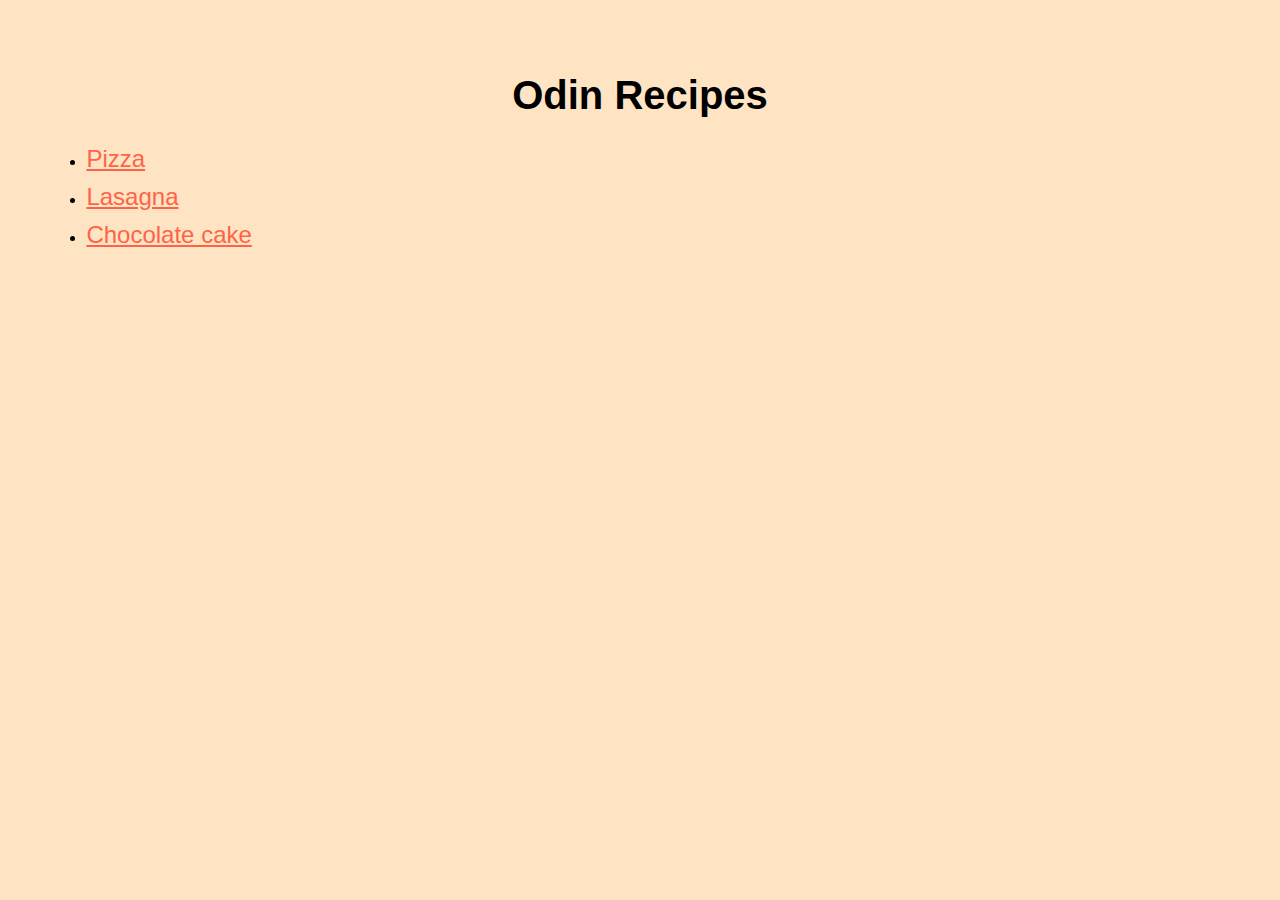
<file: index.html>
<!DOCTYPE html>
<html lang="en">
<head>
    <meta charset="UTF-8">
    <meta http-equiv="X-UA-Compatible" content="IE=edge">
    <meta name="viewport" content="width=device-width, initial-scale=1.0">
    <link rel="stylesheet" href="./css/styles.css">
    <title>Odin Recipes</title>
</head>
<body>
    <h1>Odin Recipes</h1>

    <ul>
        <li><a href="./recipes/pizza.html">Pizza</a></li>
        <li><a href="./recipes/lasagna.html">Lasagna</a></li>
        <li><a href="./recipes/chocolate-cake.html">Chocolate cake</a></li>
    </ul>
    
</body>
</html>
</file>
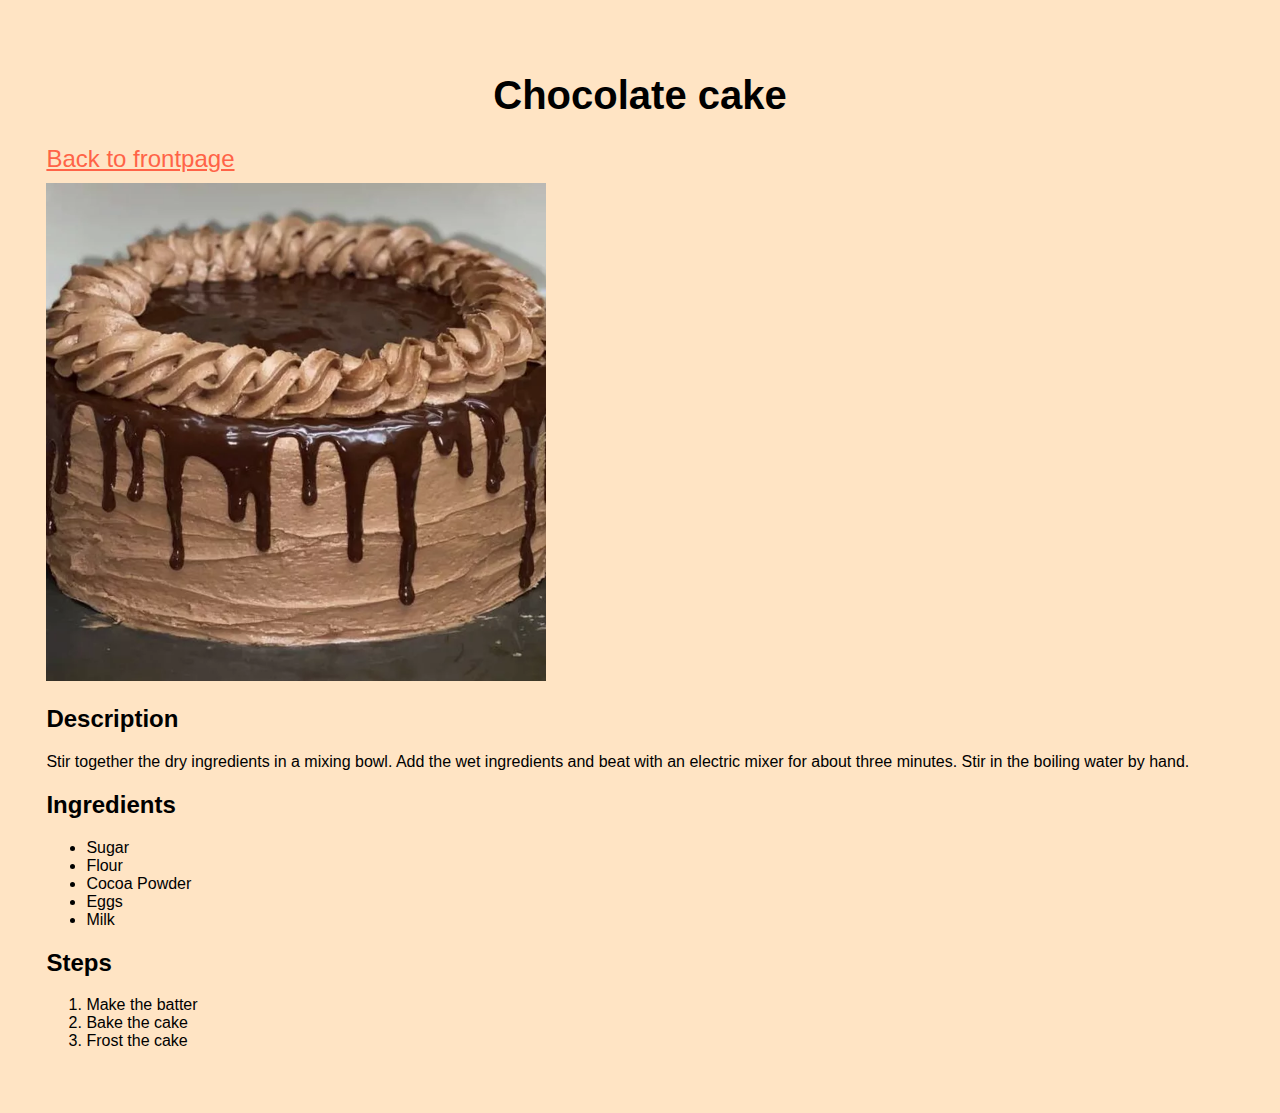
<file: recipes/chocolate-cake.html>
<!DOCTYPE html>
<html lang="en">
<head>
    <meta charset="UTF-8">
    <meta http-equiv="X-UA-Compatible" content="IE=edge">
    <meta name="viewport" content="width=device-width, initial-scale=1.0">
    <link rel="stylesheet" href="../css/styles.css">
    <title>Chocolate cake recipe</title>
</head>
<body>
    <h1>Chocolate cake</h1>
    <a href="../index.html">Back to frontpage</a>
    <img src="../images/cake.jpg" alt="Chocolate cake">
    <h2>Description</h2>
    <p>Stir together the dry ingredients in a mixing bowl. Add the wet ingredients and beat with an electric mixer for about three minutes. Stir in the boiling water by hand.</p>
    <h2>Ingredients</h2>
    <ul>
        <li>Sugar</li>
        <li>Flour</li>
        <li>Cocoa Powder</li>
        <li>Eggs</li>
        <li>Milk</li>
    </ul>
    <h2>Steps</h2>
    <ol>
        <li>Make the batter</li>
        <li>Bake the cake</li>
        <li>Frost the cake</li>
    </ol>
</body>
</html>
</file>
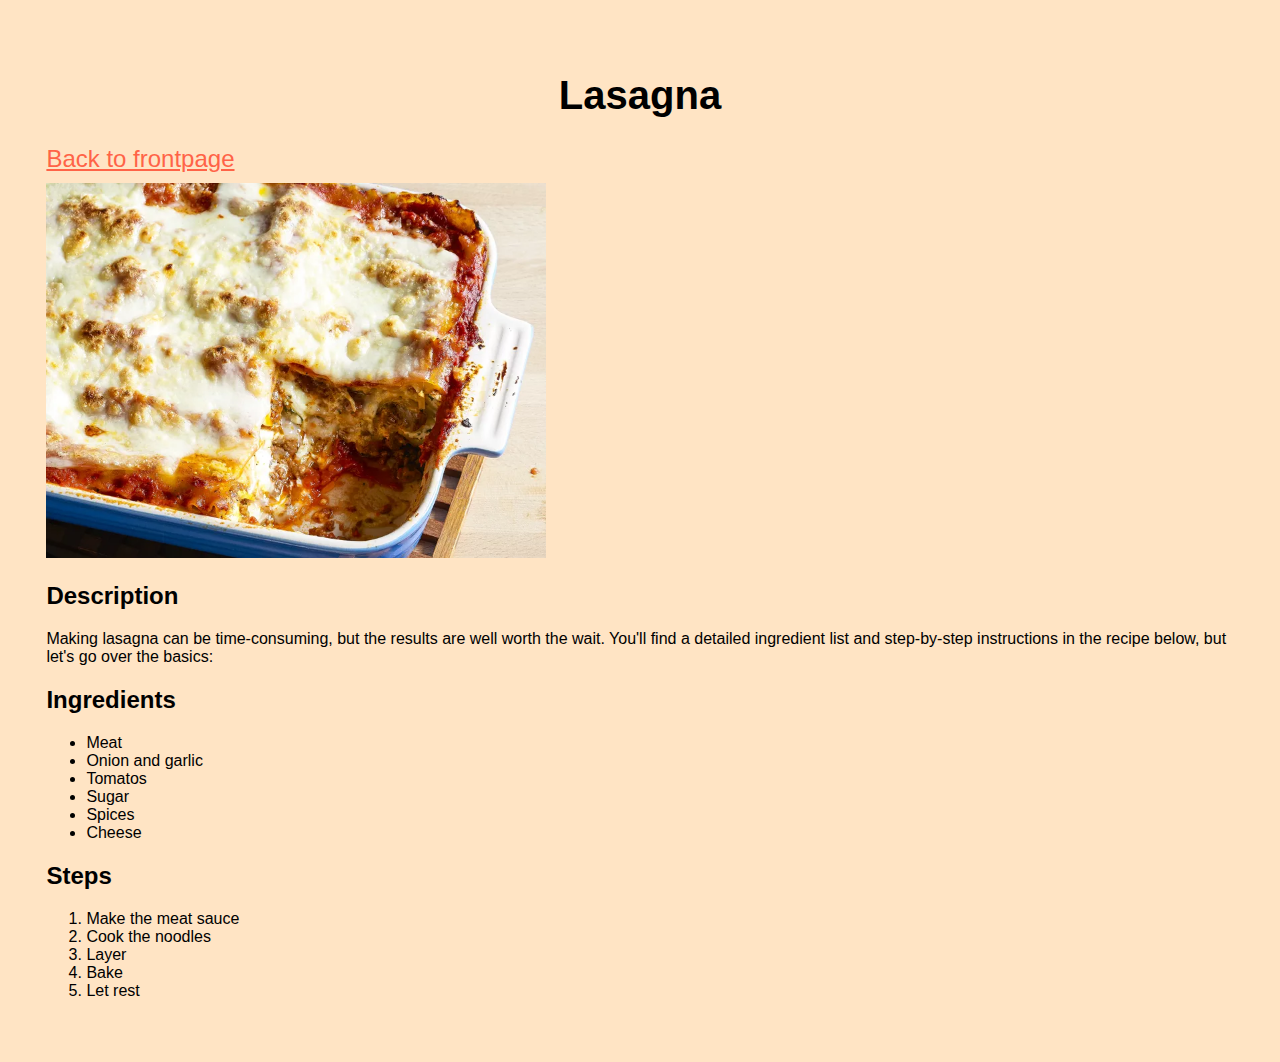
<file: recipes/lasagna.html>
<!DOCTYPE html>
<html lang="en">
<head>
    <meta charset="UTF-8">
    <meta http-equiv="X-UA-Compatible" content="IE=edge">
    <meta name="viewport" content="width=device-width, initial-scale=1.0">
    <link rel="stylesheet" href="../css/styles.css">
    <title>Lasagna recipe</title>
</head>
<body>
    <h1>Lasagna</h1>
    <a href="../index.html">Back to frontpage</a>
    <img src="../images/lasagna.jpg" alt="Lasagna">
    <h2>Description</h2>
    <p>Making lasagna can be time-consuming, but the results are well worth the wait. You'll find a detailed ingredient list and step-by-step instructions in the recipe below, but let's go over the basics:</p>
    <h2>Ingredients</h2>
    <ul>
        <li>Meat</li>
        <li>Onion and garlic</li>
        <li>Tomatos</li>
        <li>Sugar</li>
        <li>Spices</li>
        <li>Cheese</li>
    </ul>
    <h2>Steps</h2>
    <ol>
        <li>Make the meat sauce</li>
        <li>Cook the noodles</li>
        <li>Layer</li>
        <li>Bake</li>
        <li>Let rest</li>
    </ol>
</body>
</html>
</file>
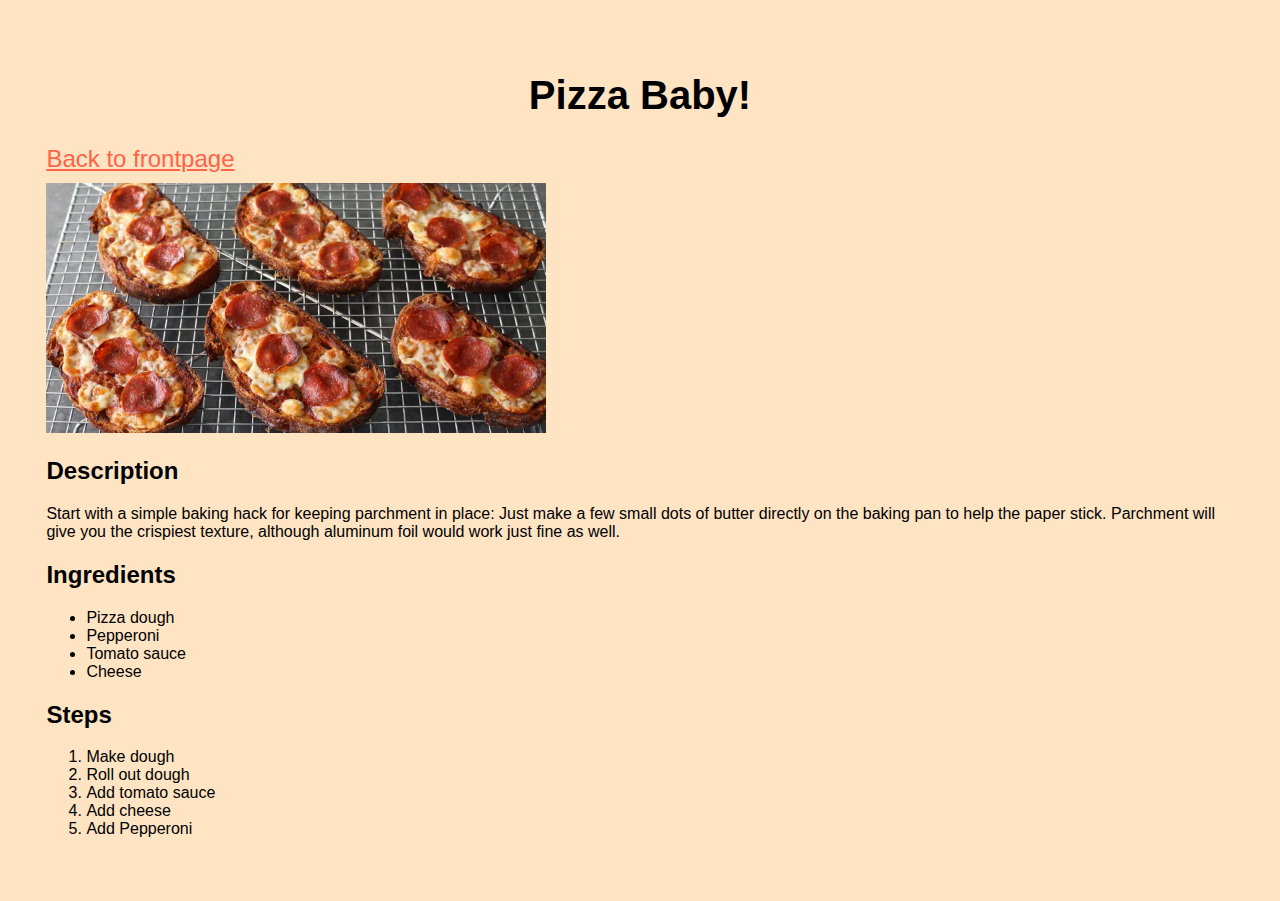
<file: recipes/pizza.html>
<!DOCTYPE html>
<html lang="en">
<head>
    <meta charset="UTF-8">
    <meta http-equiv="X-UA-Compatible" content="IE=edge">
    <meta name="viewport" content="width=device-width, initial-scale=1.0">
    <link rel="stylesheet" href="../css/styles.css">
    <title>Pizza recipe</title>
</head>
<body>
    <h1>Pizza Baby!</h1>
    <a href="../index.html">Back to frontpage</a>
    <img src="../images/pizza.jpg" alt="Pizza">
    <h2>Description</h2>
    <p>Start with a simple baking hack for keeping parchment in place: Just make a few small dots of butter directly on the baking pan to help the paper stick. Parchment will give you the crispiest texture, although aluminum foil would work just fine as well.</p>
    <h2>Ingredients</h2>
    <ul>
        <li>Pizza dough</li>
        <li>Pepperoni</li>
        <li>Tomato sauce</li>
        <li>Cheese</li>
    </ul>
    <h2>Steps</h2>
    <ol>
        <li>Make dough</li>
        <li>Roll out dough</li>
        <li>Add tomato sauce</li>
        <li>Add cheese</li>
        <li>Add Pepperoni</li>
    </ol>
</body>
</html>
</file>
<file: css/styles.css>
body {
    font-family: Tahoma, sans-serif;
    background-color: bisque;
    padding: 3%;
}

h1 {
    text-align: center;
    font-size: 40px;
}

img {
    height: auto;
    width: 500px;
}

a {
    display: block;
    color: tomato;
    font-size:x-large;
    padding-bottom: 10px;
}
</file>
